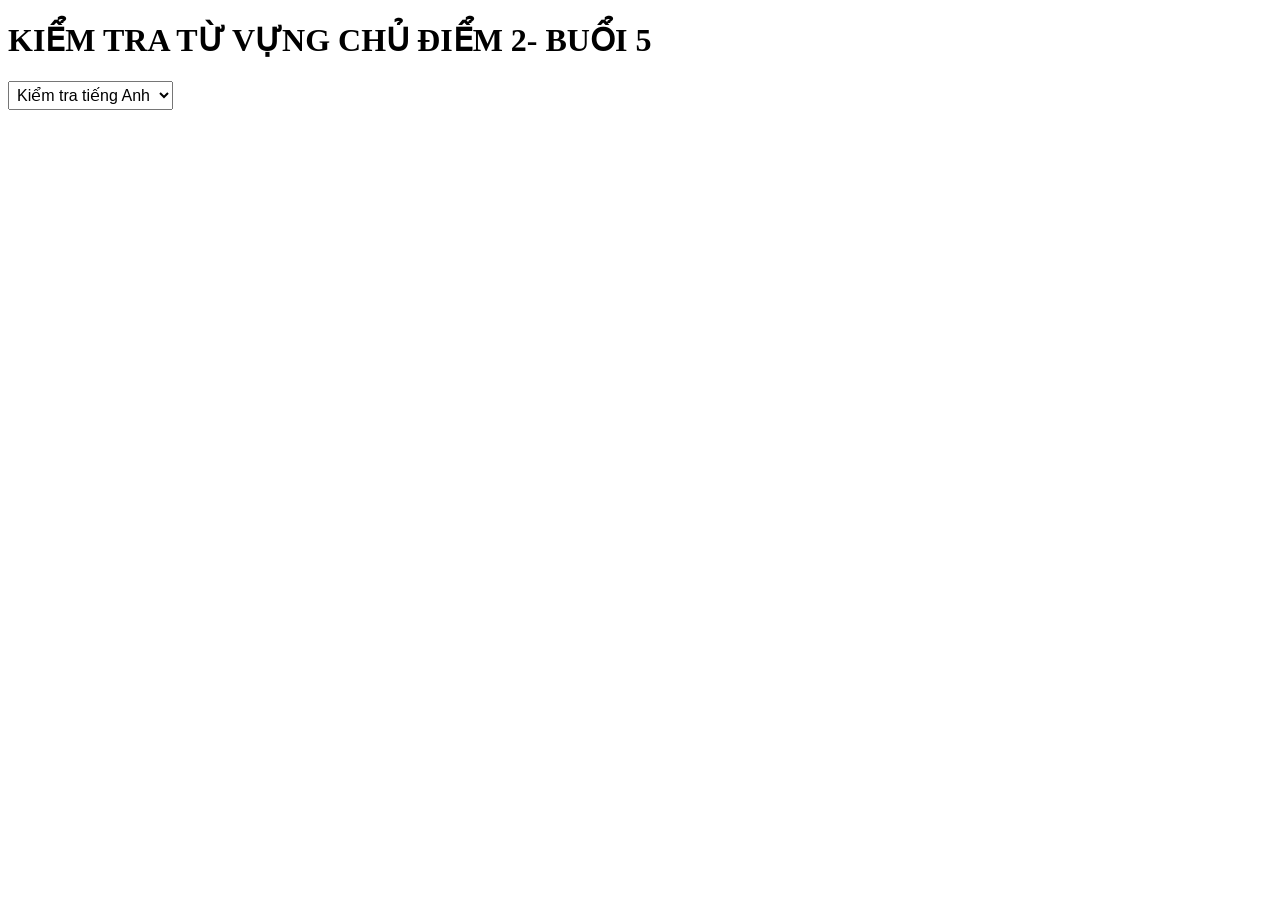
<file: Testtuvung.html>
<!doctype html>
<html>
<head>
<meta charset="utf-8">
<meta http-equiv="X-UA-Compatible" content="IE=edge">
<meta name="description" content="">
<meta name="author" content="">
<link rel="stylesheet" href="https://cdnjs.cloudflare.com/ajax/libs/font-awesome/4.7.0/css/font-awesome.min.css">
<meta name="viewport" content="width=device-width, initial-scale=1">
<title>Test tu vung</title>
<script src="https://code.jquery.com/jquery-3.2.1.min.js"></script> 
	<style>
		#k{
			display: none;
			height: 580px;
			width: 100%;
			border: 0;
		}
		#e{
			height: 580px;
			width: 100%;
			border: 0;
		}
		#select
		{
			padding: 4px;
			font-size: 100%;
		}
	</style>
</head>
<body>
	<h1 style="font-weight: bold;">KIỂM TRA TỪ VỰNG CHỦ ĐIỂM 2- BUỔI 5</h1>
	<div class="main">
		<select id="select" onchange="change()">
			<option value="0">Kiểm tra tiếng Anh</option>
			<option value="1">Kiểm tra tiếng Hàn</option>
		</select>
	</div><br/>
	 	<script >
			function change()
			{
				 var selValue = document.getElementById("select").value;
				if(selValue == 1){
				   	document.getElementById("k").style.display = "block";
					document.getElementById("e").style.display = "none";
				   }
				else
					{
						document.getElementById("k").style.display = "none";
						document.getElementById("e").style.display = "block";
					}
			}
			function enterFullscreen(element) {
    if (element.requestFullscreen) {
        //Luôn thử phương thức không có prefix trước
        element.requestFullscreen();
    } else if (element.mozRequestFullScreen) {
        element.mozRequestFullScreen();
    } else if (element.webkitRequestFullscreen) {
        element.webkitRequestFullscreen(Element.ALLOW_KEYBOARD_INPUT); // cho phép sử dụng bàn phím
    } else if (element.msRequestFullscreen) {
        element.msRequestFullscreen();
    }
}
			
			function Ful()
			{
				launchFullScreen(document.getElementById("e")); // Chỉ một element #videoElement và các element con của nó
							}
        </script>
	<!--Khung tiếng Anh-->
	<div id="anh">
	<iframe id="e" src="https://quizlet.com/603739745/match/embed?i=3rpgzc&x=1jj1"></iframe>
	</div>
	<!--Khung tiếng Hàn-->
	<iframe id="k" src="https://quizlet.com/603745835/match/embed?i=3rpgzc&x=1jj1"></iframe>
</body>
</html>
</file>
